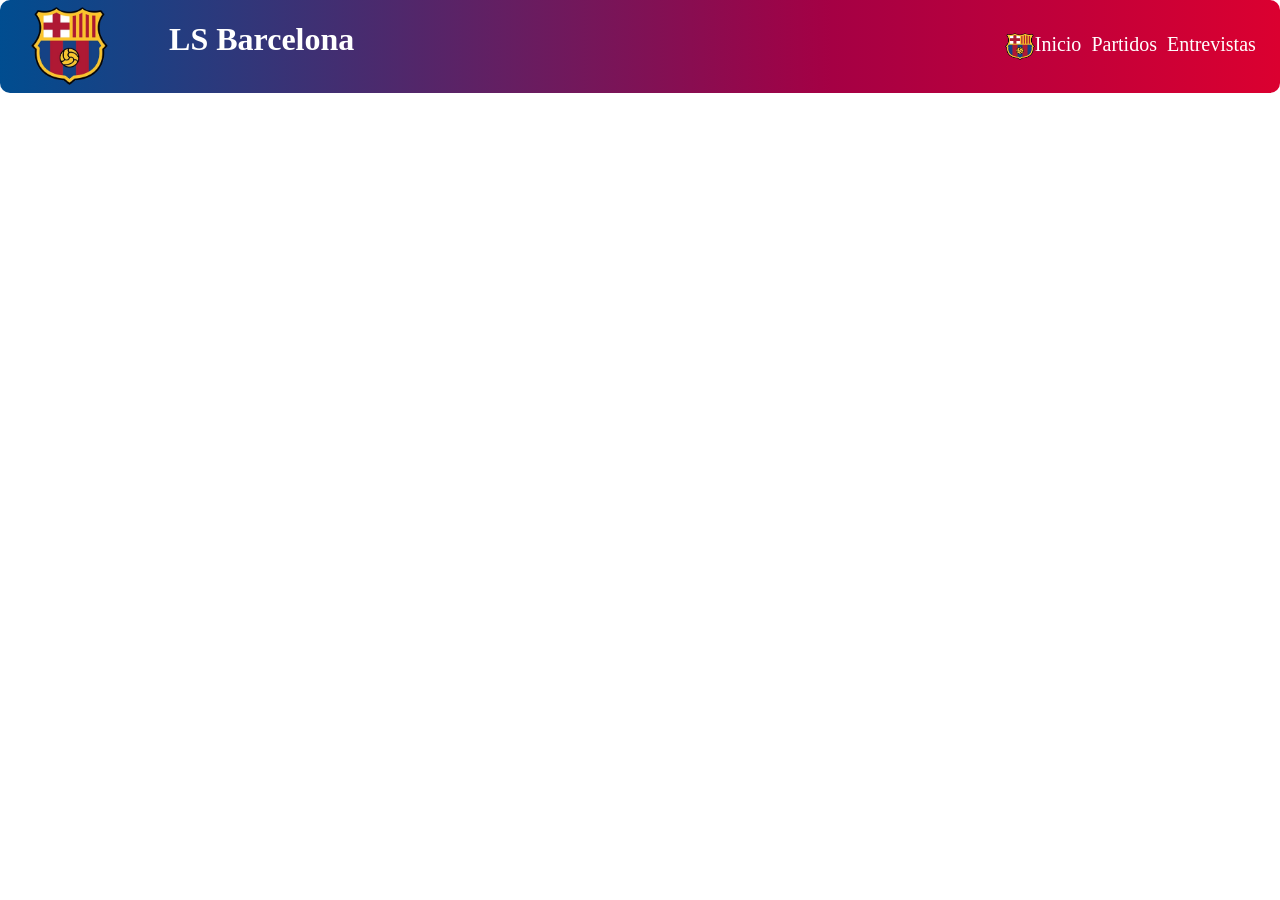
<file: barranav/barranav.html>
<!DOCTYPE html>
<html lang="en">
<head>
    <meta charset="UTF-8">
    <meta name="viewport" content="width=device-width, initial-scale=1.0">
    <title>Document</title>
    <link rel="stylesheet" href="barranav.css">
</head>
<body>
    <div class="nav_bar">
        <div class="left">
        <img src="logosinfondo.png" alt="logo barcelona">
        <h1> LS Barcelona </h1>
        </div>
    <nav>
        <ul>
            <li><a href="https://www.fcbarcelona.es/es/"><img src="logosinfondo.png" alt="">Inicio</a></li>
            <li><a href="https://www.fcbarcelona.es/es/futbol/primer-equipo/fotos">Partidos</a></li>
            <li><a href="https://youtu.be/3QW24VCTET0?si=whGjJCaF0tJJKma-">Entrevistas</a></li>
        </ul>
    </nav>
</div>
</body>
</html>
</file>
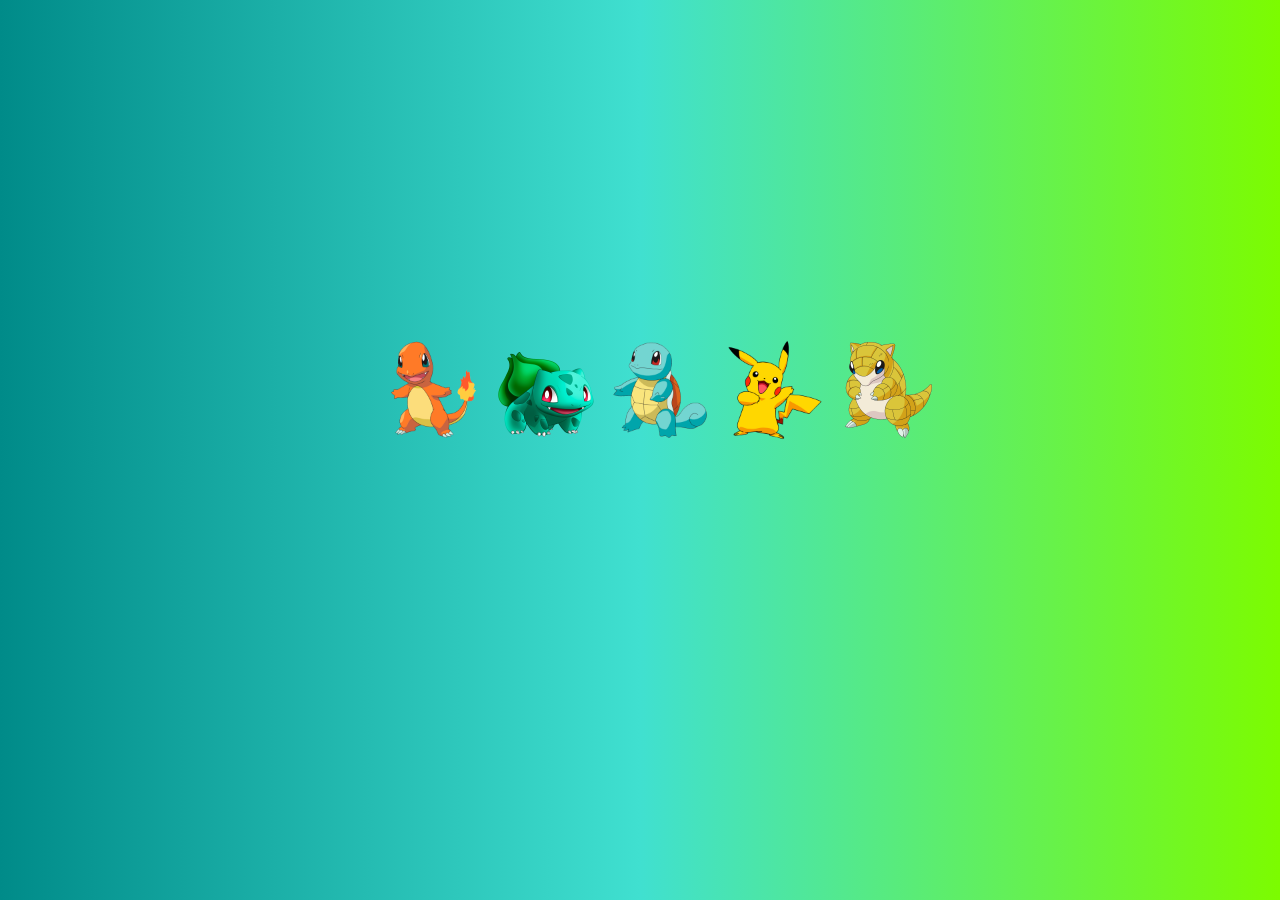
<file: hover/iconos_proyecto2.html>
<!DOCTYPE html>
<html lang="en">
<head>
    <meta charset="UTF-8">
    <meta name="viewport" content="width=device-width, initial-scale=1.0">
    <link rel="stylesheet" href="iconos_style.css">
    <title>iconos</title>
</head>
<body>

    <ul>
        <li><img src="imagenes_de_pokemon/pokemon-charmander.png" alt="Imagen de Pokemon" title="Charmander"> <a href="#">Charmander</a></li>
        <li><img src="imagenes_de_pokemon/bulbasaur-pokemon.png" alt="Imagen de Pokemon" title="Bulbasaur"> <a href="#">Bulbasaur</a></li>
        <li><img src="imagenes_de_pokemon/squirtle-pokemon.png" alt="Imagen de Pokemon" title="Squirtle"> <a href="#">Squirtle</a></li>
        <li><img src="imagenes_de_pokemon/pikachu-png.png" alt="Imagen de Pokemon" title="Pikachu"> <a href="#">Pikachu</a></li>
        <li><img src="imagenes_de_pokemon/sandshrew-pokemon.png" alt="Imagen de Pokemon" title="Sandshrew"> <a href="#">Sandshrew</a></li>
    </ul>

</body>
</html>
</file>
<file: barranav/barranav.css>
body{
    margin: 0;
}
.nav_bar{
    height: auto;
    background: linear-gradient(90deg, rgba(0,77,144,1) 0%, rgba(165,0,68,1) 65%, rgba(219,0,48,1) 100%);
    display: flex;
    justify-content: space-between;
    flex-wrap: wrap;
    align-items: center;
    border-radius: 10px;
    box-shadow: ;
}
.left{
    display: flex;
    width: 25vw;
    min-width: 385px;
    justify-content: space-around;
    align-items: center;

}
h1 {
   height: 50px;
    color: white;
}
.left img{
    width: 77px;
    height: auto;

}

ul {
    margin-right: 1.5vw;
    display: flex;
    
}

li {
    display: flex;
    align-items: center;
    align-content: center;
    justify-content: center;
    
}
a {
    height: 65%;
    display: flex;
    color: white;
    text-decoration: none;
    font-size: 20px;
    margin: 5px;
}
li a img{
    align-items: center;
    width: 30px;
}
</file>
<file: hover/iconos_style.css>
body {
    background: linear-gradient(90deg, rgba(0,139,137,1) 0%, rgba(64,224,208,1) 50%, rgba(124,252,0,1) 100%);
   
}

ul {
    display: flex;
    justify-content: center;
    align-items: center;
    margin-top: 35vh;
    
}

li {
    text-decoration: none;
    list-style-type: none;
    margin: 7px;
    display: flex;
    flex-direction: column-reverse;

}

li>a {
    color: black;
    background: linear-gradient(90deg, rgba(0,139,137,1) 0%, rgba(64,224,208,1) 50%, rgba(124,252,0,1) 100%);
    text-decoration: none;
    visibility: hidden;
}

img {
    width: 100px;
    height: auto;
    
}

img:hover + a {
    transform: translateY(-10px);
    visibility: visible;    
}
img:hover {
    transform: translateY(-10px);   
}
</file>
